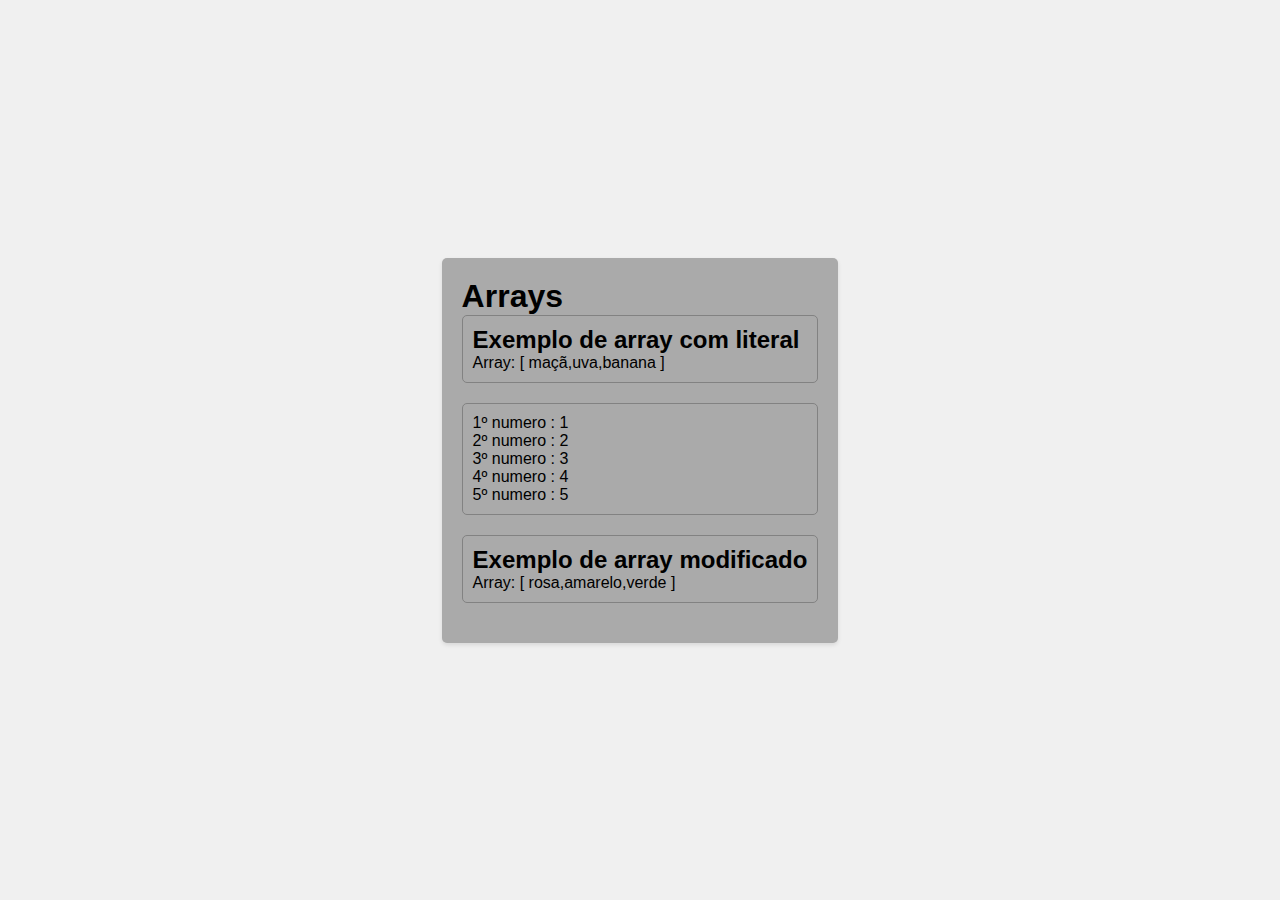
<file: ppdm/aula-02/index.html>
<!DOCTYPE html>
<html lang="pt-br">
<head>
    <meta charset="UTF-8">
    <meta name="viewport" content="width=device-width, initial-scale=1.0">
    <title>Revisão JS</title>
    <link rel="stylesheet" href="./style.css">
    <script src="./script.js" defer></script>
</head>
<body>
    
    <main>
        <h1>Arrays</h1>
        <div class="exemplo-array-literal"></div>
        <div class="exemplo-array-acesso"></div>
        <div class="exemplo-array-modificado"></div>
    </main>

</body>
</html>
</file>
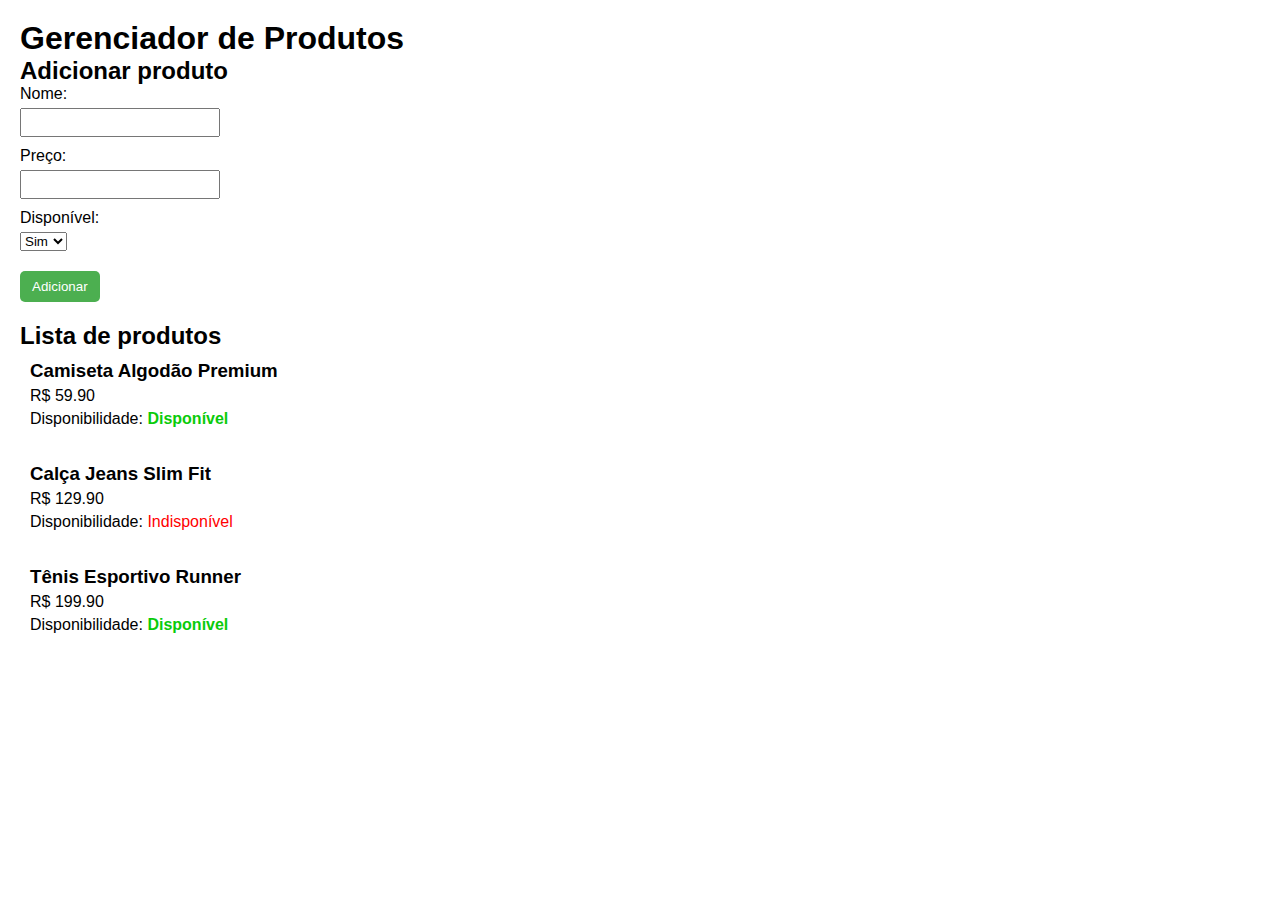
<file: ppdm/aula-03/index.html>
<!DOCTYPE html>
<html lang="en">

<head>
    <meta charset="UTF-8">
    <meta name="viewport" content="width=device-width, initial-scale=1.0">
    <title>Document</title>
    <link rel="stylesheet" href="./css/style.css">
    <script src="./js/script.js" defer></script>
</head>

<body>


    <h1>Gerenciador de Produtos</h1>
    <div id="form-produto">

        <h2>Adicionar produto</h2>
        <label for="nome">Nome: </label>
        <input type="text" name="nome" id="nome"><br>

        <label for="preco">Preço: </label>
        <input type="number" name="preco" id="preco"><br>

        <label for="disponivel">Disponível: </label>
        <select name="disponivel" id="disponivel">
            <option value="true">Sim</option>
            <option value="false">Não</option>
        </select><br>
        <button onclick="adicionarProdutos()">Adicionar</button>
    </div>
    <h2>Lista de produtos</h2>
    <div id="lista-produtos">
        <!-- os produtos serão exibidos dinmicamente com o JS -->
    </div>

</body>

</html>
</file>
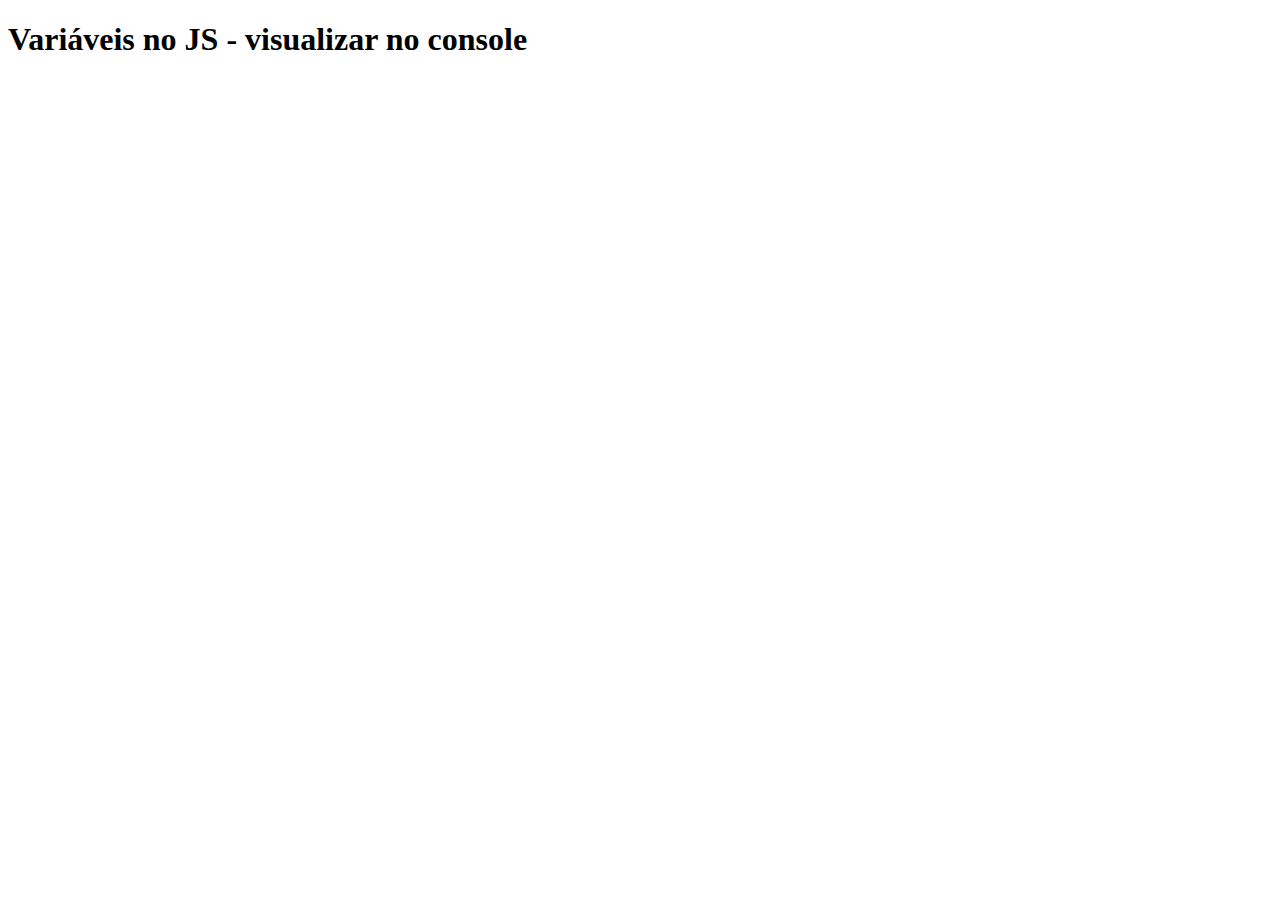
<file: ppdm/aula-01/exemplo01/index.html>
<!DOCTYPE html>
<html lang="pt-br">
<head>
    <meta charset="UTF-8">
    <meta name="viewport" content="width=device-width, initial-scale=1.0">
    <title>Váriaveis - JS</title>
    <script src="script.js" defer></script>
</head>
<body>

    <h1>Variáveis no JS - visualizar no console</h1>
    
</body>
</html>
</file>
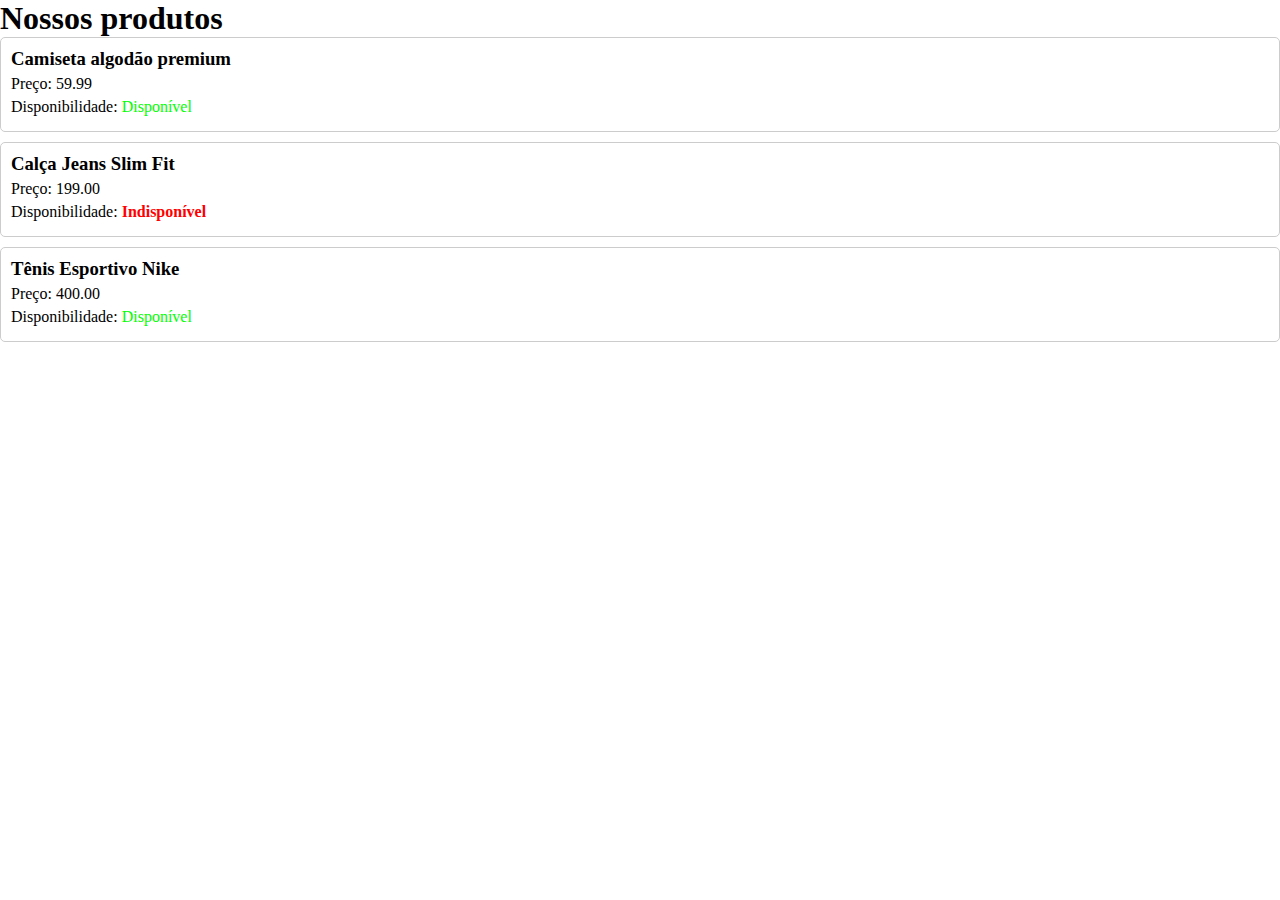
<file: ppdm/aula-02/primeiro-objeto/index.html>
<!DOCTYPE html>
<html lang="pt-br">
<head>
    <meta charset="UTF-8">
    <meta name="viewport" content="width=device-width, initial-scale=1.0">
    <title>Primeiro Objeto</title>
    <link rel="stylesheet" href="./css/style.css">
    <script src="./js/script.js" defer></script>
</head>
<body>

    <h1>Nossos produtos</h1>

    <div id="lista-produtos">
        <!-- os produtos serão exibidos com javascript -->

    </div>
    
</body>
</html>
</file>
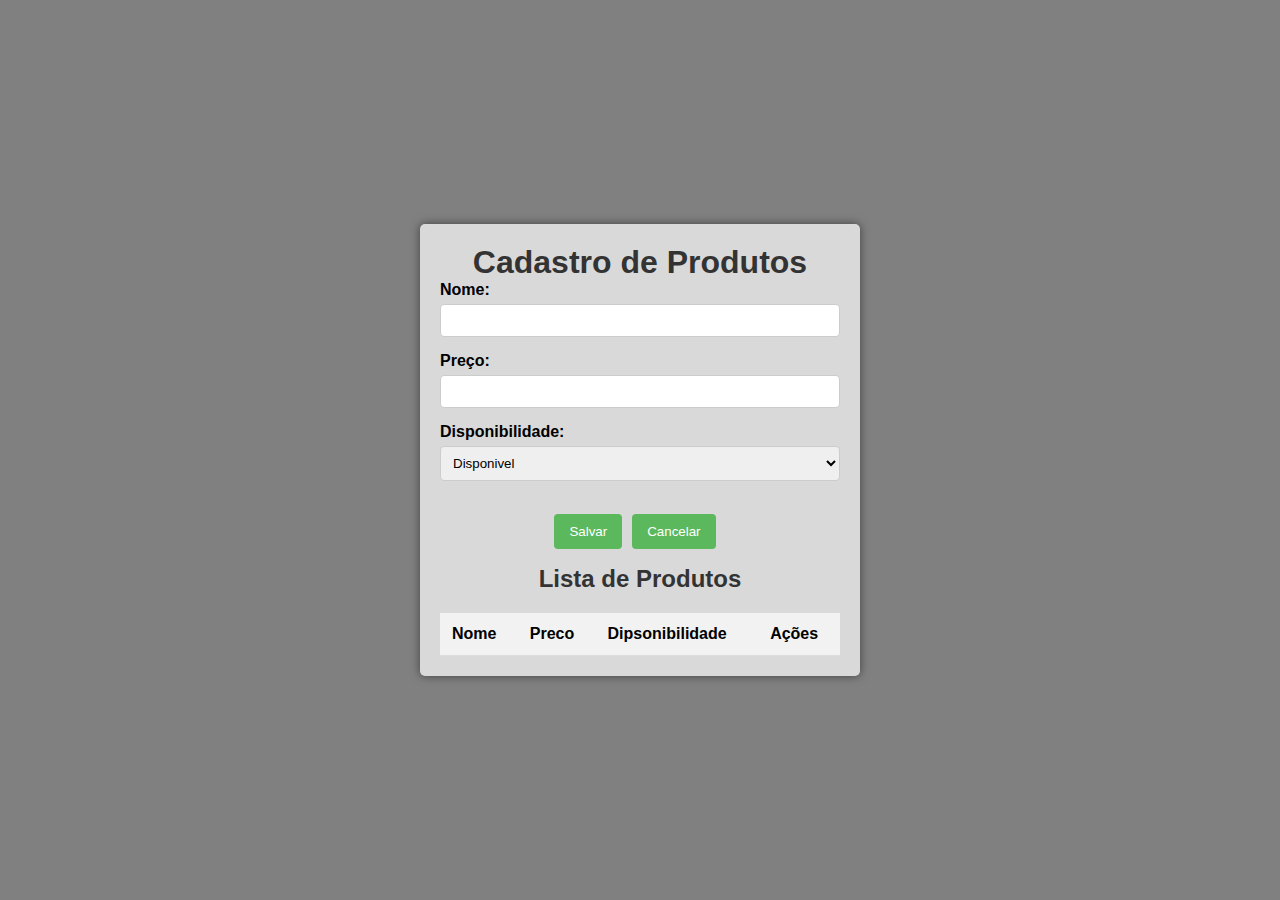
<file: ppdm/aula-05/cadastro_produto/index.html>
<!DOCTYPE html>
<html lang="en">

<head>
    <meta charset="UTF-8">
    <meta name="viewport" content="width=device-width, initial-scale=1.0">
    <title>Cadastro Produto</title>
    <link rel="stylesheet" href="style.css">
    <script src="script.js" defer></script>
</head>

<body>

    <div class="container">
        <h1>Cadastro de Produtos</h1>
        <form action="" id="produtoForm">
            <label for="nome">Nome:</label>
            <input type="text" name="nome" id="nome" required>

            <label for="preco">Preço:</label>
            <input type="number" name="preco" id="preco" step="0.10" required>

            <label for="disponibilidade">Disponibilidade:</label>
            <select name="disponibilidade" id="disponibilidade">
                <option value="Disponivel">Disponivel</option>
                <option value="Indisponivel">Indisponivel</option>
            </select><br><br>

            <input type="hidden" id="produtoId">
            <div class="btn-wrapper">
                <button type="submit">Salvar</button>
                <button type="button" id="cancelar">Cancelar</button>
            </div>
        </form>

        <h2>Lista de Produtos</h2>
        <table id="produtoTable">
            <thead>
                <tr>
                    <th>Nome</th>
                    <th>Preco</th>
                    <th>Dipsonibilidade</th>
                    <th>Ações</th>
                    <tbody>
                        <!-- será gerado automaticamente -->
                    </tbody>
                </tr>
            </thead>
        </table>
    </div>

</body>

</html>
</file>
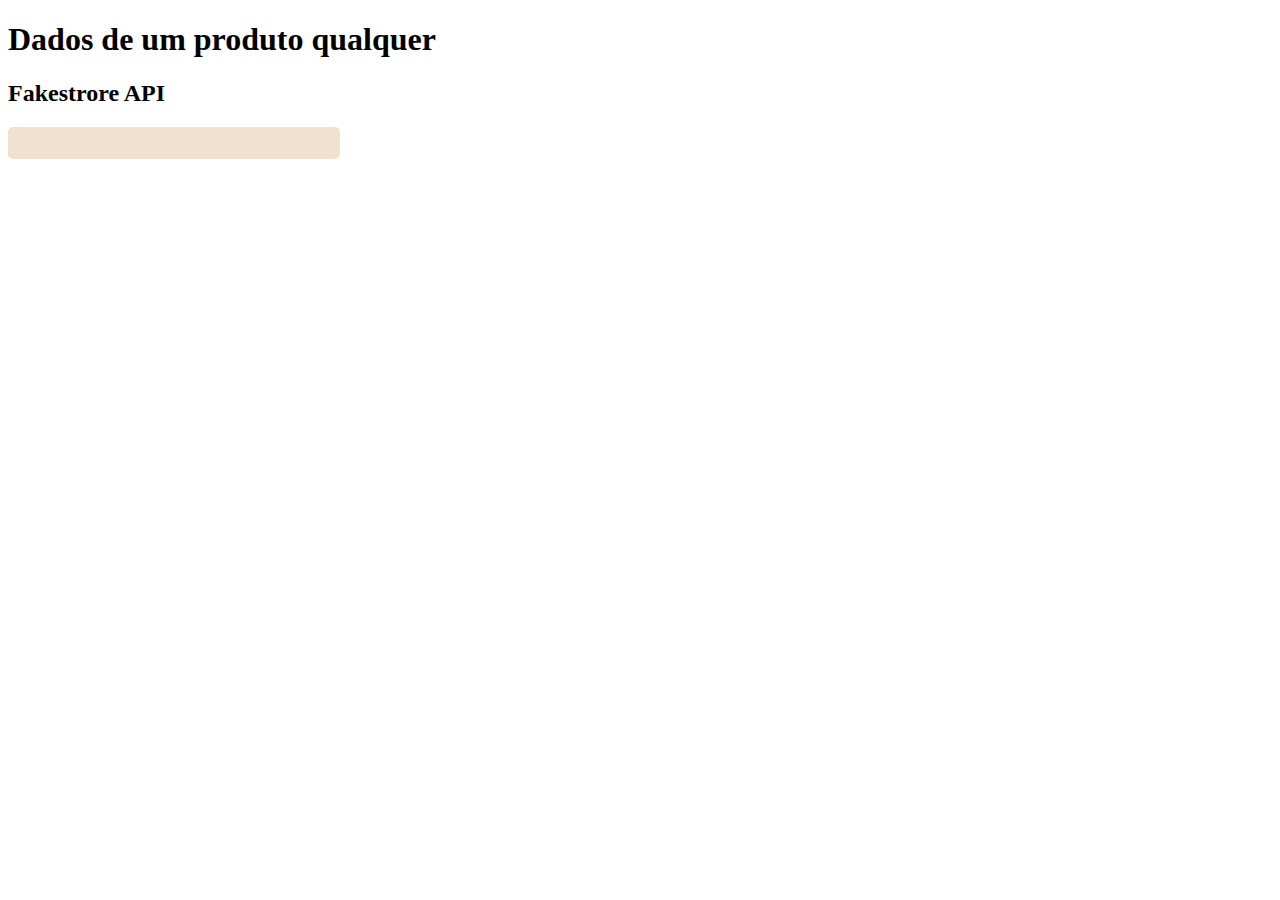
<file: ppdm/aula-05/ex02Fetch/index.html>
<!DOCTYPE html>
<html lang="en">
<head>
    <meta charset="UTF-8">
    <meta name="viewport" content="width=device-width, initial-scale=1.0">
    <title>Teste de fetch</title>
    <link rel="stylesheet" href="style.css">
    <script src="script.js" defer></script>
</head>
<body>

    <h1>Dados de um produto qualquer</h1>
    <h2>Fakestrore API</h2>
    <div id="loading">
        <p>Carregrando produto</p>
    </div>
    <div id="produto"></div>
    <div id="error"></div>

    
</body>
</html>
</file>
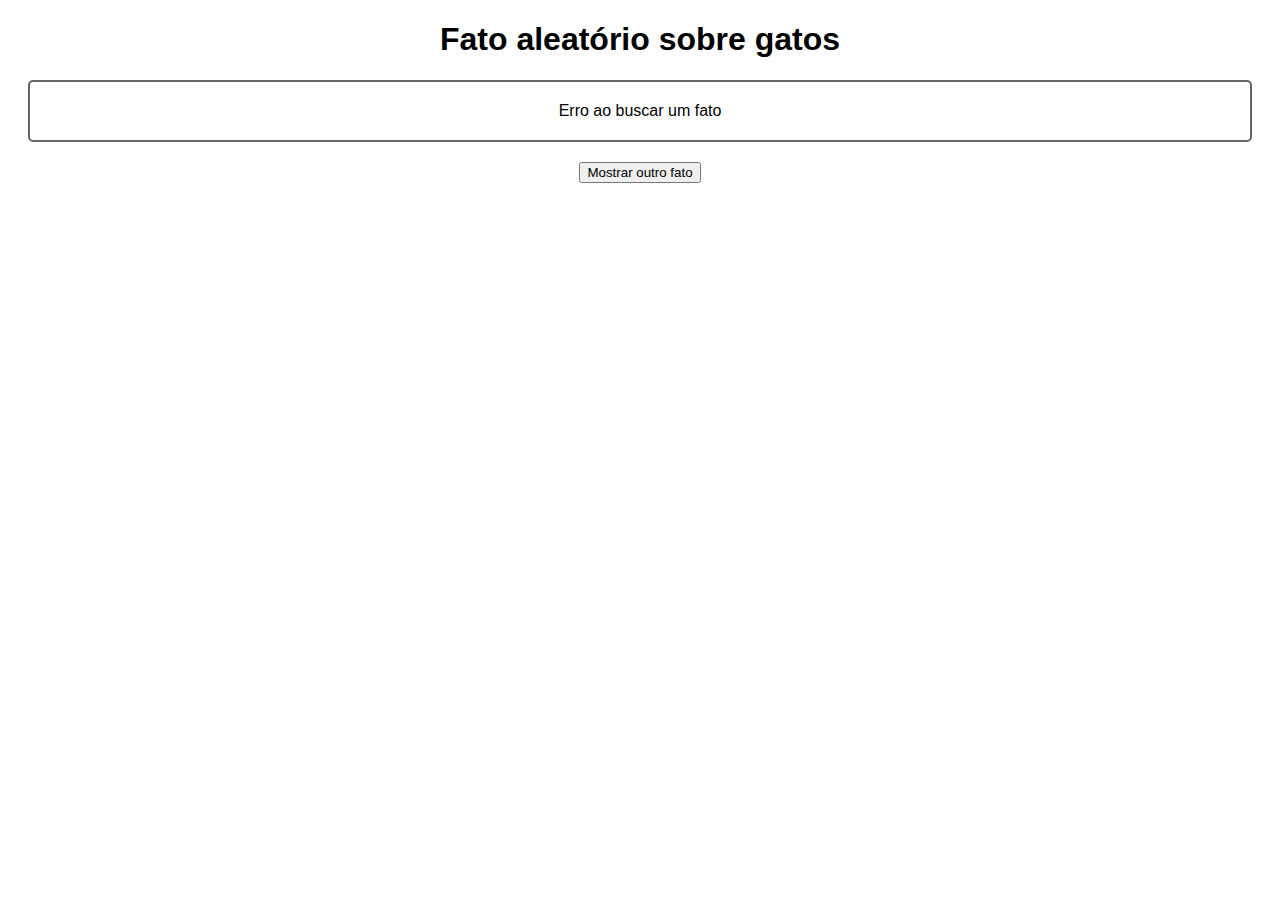
<file: ppdm/aula-05/ex03Fetch/index.html>
<!DOCTYPE html>
<html lang="en">
<head>
    <meta charset="UTF-8">
    <meta name="viewport" content="width=device-width, initial-scale=1.0">
    <title>Ex03 Fetch</title>
    <link rel="stylesheet" href="style.css">
    <script src="script.js" defer></script>
</head>
<body>

    <h1>Fato aleatório sobre gatos</h1>
    <p id="fatogato">Carregando</p>
    <button id="buscarfato" onclick="buscarGato()">Mostrar outro fato</button>
    
</body>
</html>
</file>
<file: ppdm/aula-02/style.css>
* {
    padding: 0;
    margin: 0;
    box-sizing: border-box;
    text-decoration: none;
}

body {
    display: flex;
    justify-content: center;
    align-items: center;
    min-height: 100dvh;
    font-family: sans-serif;
    background-color: #f0f0f0;
}

main {
    padding: 20px;
    border-radius: 5px;
    box-shadow: 0 2px 4px rgba(0, 0, 0, 0.1);
    background-color: #aaaaaa;
}

main > div {
    padding: 10px;
    margin-bottom: 20px;
    border-radius: 5px;
    border: solid 1px #828282;
}
</file>
<file: ppdm/aula-03/css/style.css>
* {
    padding: 0;
    margin: 0;
    box-sizing: border-box;
    text-decoration: none;
}

body {
    font-family: sans-serif;
    margin: 20px;
}

button {
    cursor: pointer;
    border: none;
}

.produto {
    border: 1px solic #ccc;
    padding: 10px;
    margin-bottom: 10px;
    border-radius: 5px;
}

.produto h3 {
    margin-bottom: 5px;
}

.produto p {
    margin: 5px 0;
}

.disponivel {
    color: #0acb0a;
    font-weight: bold;
}

.indisponivel {
    color: #f00;
}

#form-produto {
    margin-bottom: 20px;
}

#form-produto label {
    display: block;
    margin-bottom: 5px;
}

#form-produto input {
    width: 200px;
    padding: 5px;
    margin-bottom: 10px;
}

#form-produto button {
    padding: 8px 12px;
    margin-top: 20px;
    border-radius: 5px;
    color: #fff;
    background-color: #4caf50;
}
</file>
<file: ppdm/aula-02/primeiro-objeto/css/style.css>
* {
    margin: 0;
    padding: 0;
    box-sizing: border-box;
    text-decoration: none;
}

.produto {
    padding: 10px;
    margin-bottom: 10px;
    border-radius: 5px;
    border: 1px solid #ccc;
}

.produto h3 {
    margin-bottom: 5px;
}

.produto p {
    margin: 5px 0;
}

.disponivel {
    color: rgb(2, 255, 2);
}

.indisponivel {
    color: #f00;
    font-weight: bold;
}
</file>
<file: ppdm/aula-05/cadastro_produto/style.css>
* {
    padding: 0;
    margin: 0;
    box-sizing: border-box;
    text-decoration: none;
}

body {
    display: flex;
    align-items: center;
    justify-content: center;

    width: 100vdw;
    height: 100vh;
    margin: 0;
    padding: 0;
    font-family: sans-serif;
    background-color: gray;
}

.container {
    display: flex;
    flex-direction: column;
    justify-content: center;
    align-items: center;

    background-color: #dad9d9;
    padding: 20px;
    border-radius: 5px;
    box-shadow: 0 0 10px rgba(0, 0, 0, 0.5);
}

h1,
h2 {
    text-align: center;
    color: #333;
}

form {
    max-width: 500px;
    margin-bottom: 1rem
}

label {
    display: block;
    margin-bottom: 5px;
    font-weight: bold;
}

input[type="text"],
input[type="number"],
select {
    width: 400px;
    padding: 8px;
    margin-bottom: 15px;
    border: 1px solid #ccc;
    border-radius: 4px;
}

.btn-wrapper {
    display: flex;
    justify-self: center;
}

button {
    cursor: pointer;

    padding: 10px 15px;
    margin-right: 10px;
    
    border: none;
    border-radius: 4px;
    color: white;
    background-color: #5cb85c;
}

button:hover {
    background-color: #449d44;
}

table {
    width: 100%;
    border-collapse: collapse;
    margin-top: 20px;
}

th,
td {
    padding: 12px;
    text-align: left;
    border-bottom: 1px solid #ddd;
}

th {
    background-color: #f2f2f2;
    font-weight: bold;
}

.disponivel {
    color: green;
}

.indisponivel {
    color: red;
}
</file>
<file: ppdm/aula-05/ex02Fetch/style.css>
div#produto {
    display: flex;
    flex-direction: column;

    width: 300px;
    padding: 1rem;

    border-radius: 5px;
    background-color: #F0E2CE;
}
</file>
<file: ppdm/aula-05/ex03Fetch/style.css>
body {
    font-family: sans-serif;
    text-align: center;
}

#fatogato {
    margin: 20px;
    padding: 20px;
    border-radius: 5px;
    border: 2px solid #666;
}
</file>
